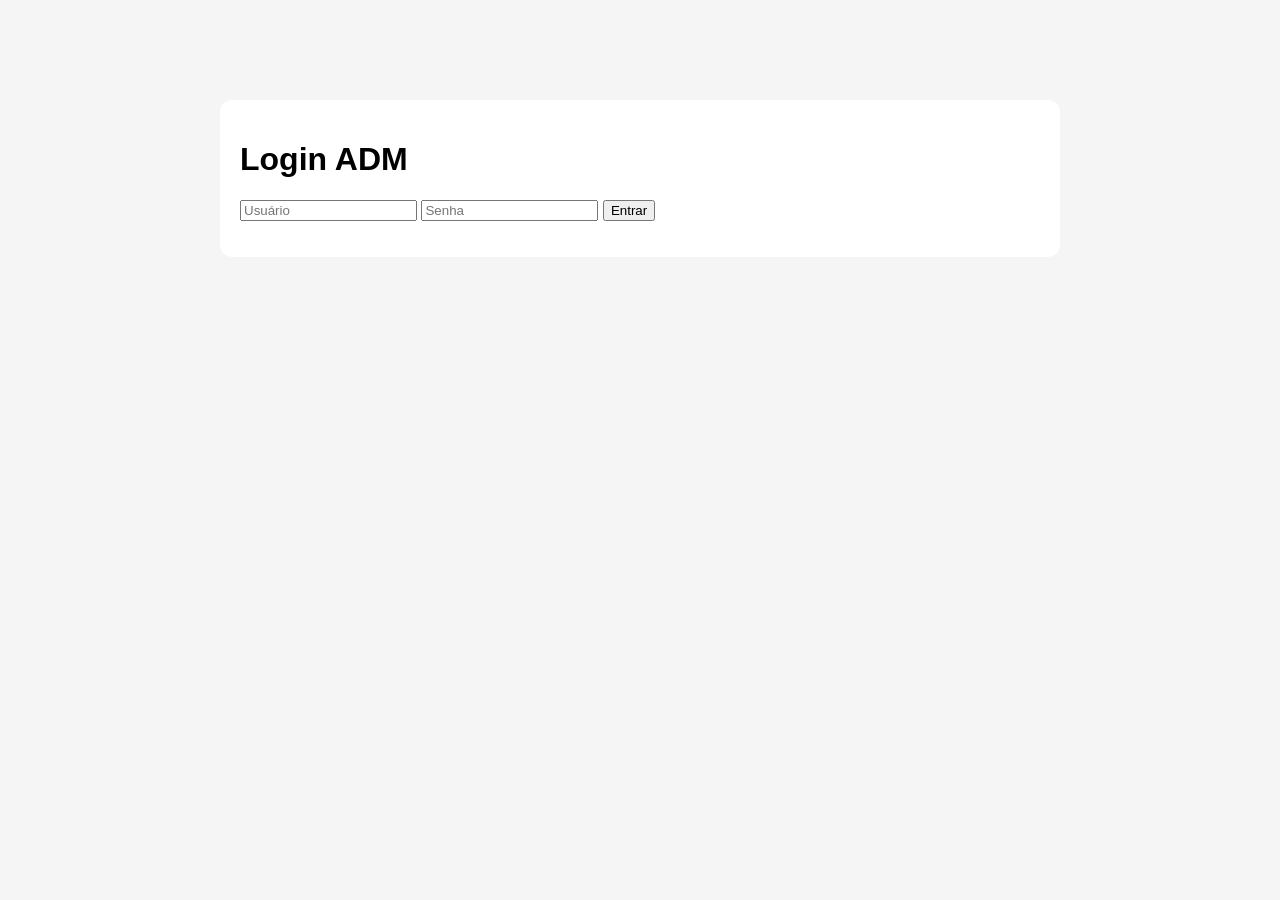
<file: admin.html>
<!DOCTYPE html>
<html lang="pt-br">
<head>
<meta charset="UTF-8">
<meta name="viewport" content="width=device-width, initial-scale=1.0">
<title>ADM Login</title>
<link rel="stylesheet" href="style.css">
</head>
<body>
<div class="container">
  <h1>Login ADM</h1>
  <form id="adminLoginForm">
    <input type="text" placeholder="Usuário" name="user" required>
    <input type="password" placeholder="Senha" name="pass" required>
    <button type="submit"><i class="fas fa-key"></i> Entrar</button>
  </form>
  <p id="loginError" style="color:red;"></p>
</div>
<script src="script.js"></script>
</body>
</html>
</file>
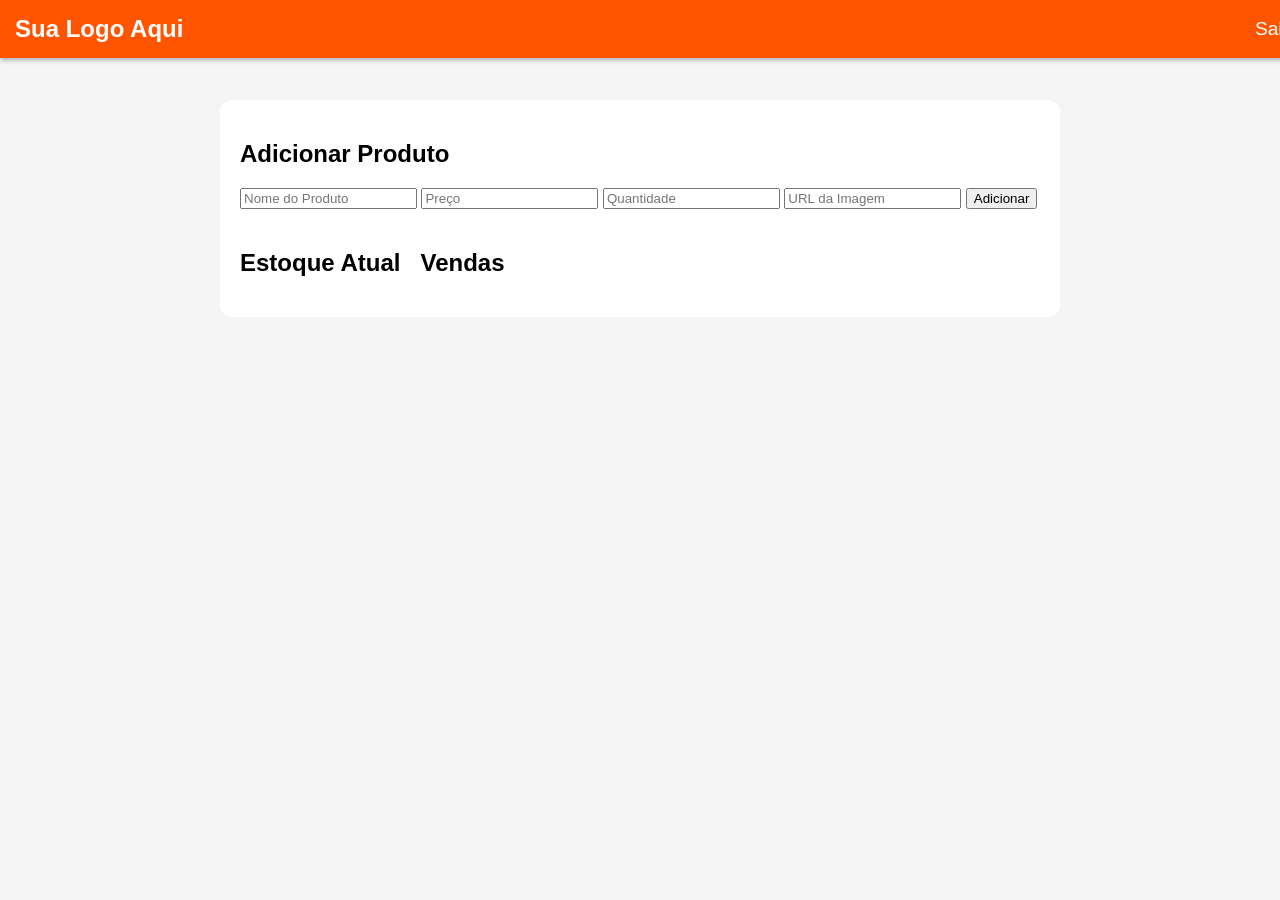
<file: dashboard.html>
<!DOCTYPE html>
<html lang="pt-br">
<head>
<meta charset="UTF-8">
<meta name="viewport" content="width=device-width, initial-scale=1.0">
<title>Dashboard ADM</title>
<link rel="stylesheet" href="style.css">
</head>
<body>
<header>
  <div class="logo">Sua Logo Aqui</div>
  <nav>
    <button id="logoutADMBtn"><i class="fas fa-sign-out-alt"></i> Sair</button>
  </nav>
</header>

<main class="dashboard container">
  <section>
    <h2>Adicionar Produto</h2>
    <form id="addProductForm">
      <input type="text" placeholder="Nome do Produto" name="name" required>
      <input type="number" placeholder="Preço" name="price" required step="0.01">
      <input type="number" placeholder="Quantidade" name="quantity" required>
      <input type="text" placeholder="URL da Imagem" name="image" required>
      <button type="submit"><i class="fas fa-plus"></i> Adicionar</button>
    </form>
  </section>

  <section>
    <h2>Estoque Atual</h2>
    <ul id="productList"></ul>
  </section>

  <section>
    <h2>Vendas</h2>
    <ul id="salesList"></ul>
  </section>
</main>
<script src="script.js"></script>
</body>
</html>
</file>
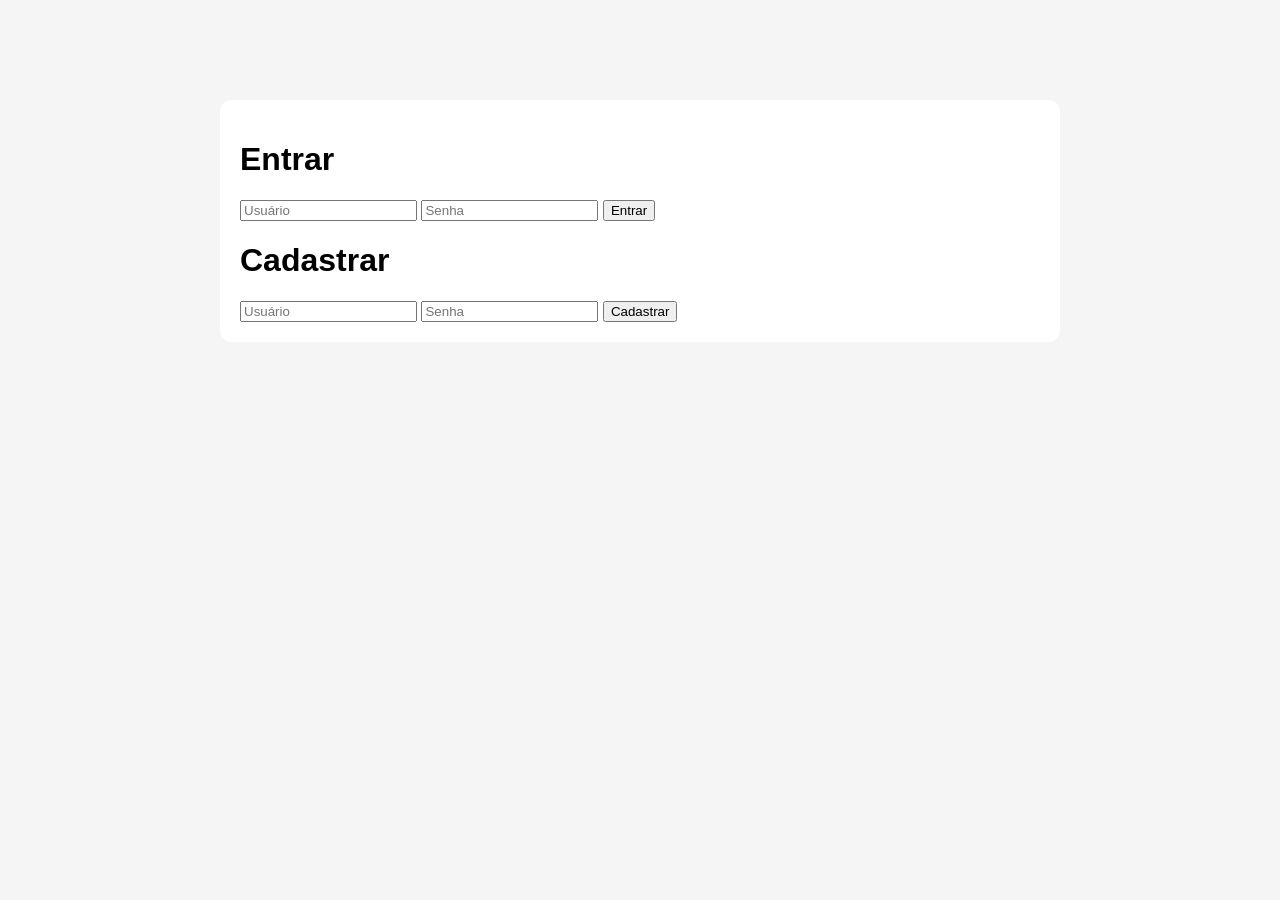
<file: login.html>
<!DOCTYPE html>
<html lang="pt-br">
<head>
<meta charset="UTF-8">
<meta name="viewport" content="width=device-width, initial-scale=1.0">
<title>Login / Cadastro</title>
<link rel="stylesheet" href="style.css">
</head>
<body>
<div class="container">
  <h1>Entrar</h1>
  <form id="loginForm">
    <input type="text" placeholder="Usuário" name="username" required>
    <input type="password" placeholder="Senha" name="password" required>
    <button type="submit"><i class="fas fa-key"></i> Entrar</button>
  </form>

  <h1>Cadastrar</h1>
  <form id="registerForm">
    <input type="text" placeholder="Usuário" name="username" required>
    <input type="password" placeholder="Senha" name="password" required>
    <button type="submit"><i class="fas fa-user-plus"></i> Cadastrar</button>
  </form>
</div>
<script src="script.js"></script>
</body>
</html>
</file>
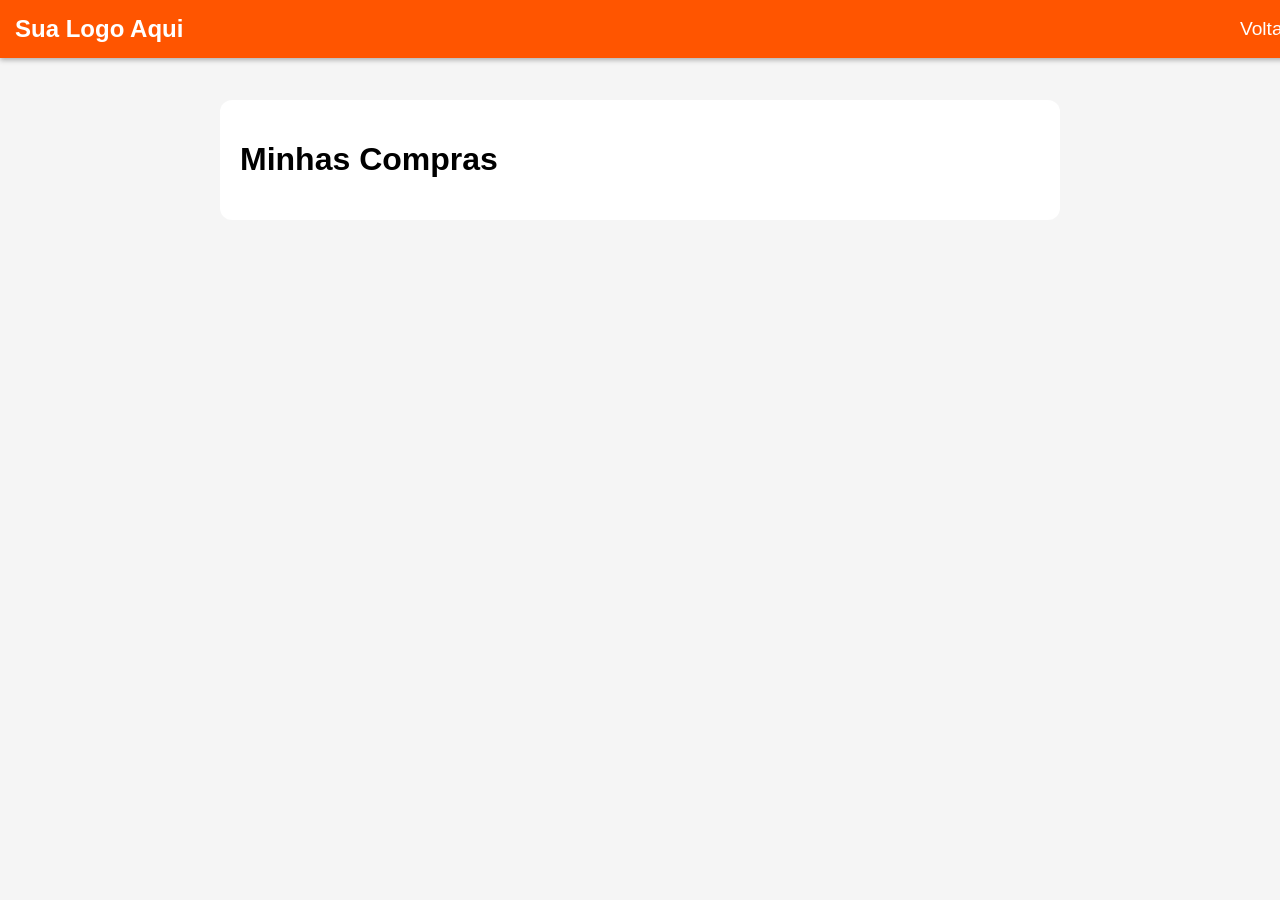
<file: minhas-compras.html>
<!DOCTYPE html>
<html lang="pt-br">
<head>
<meta charset="UTF-8">
<meta name="viewport" content="width=device-width, initial-scale=1.0">
<title>Minhas Compras</title>
<link rel="stylesheet" href="style.css">
</head>
<body>
<header>
  <div class="logo">Sua Logo Aqui</div>
  <nav>
    <button id="backBtn"><i class="fas fa-arrow-left"></i> Voltar</button>
  </nav>
</header>
<main class="container">
  <h1>Minhas Compras</h1>
  <ul id="ordersList">
    <!-- Compras carregadas via JS -->
  </ul>
</main>
<script src="script.js"></script>
</body>
</html>
</file>
<file: style.css>
body { font-family: Arial, sans-serif; margin:0; padding:0; background:#f5f5f5; }
header { display:flex; justify-content:space-between; align-items:center; padding:15px; background:#ff5500; color:#fff; position:fixed; width:100%; top:0; z-index:10; box-shadow:0 2px 5px rgba(0,0,0,0.3);}
header .logo { font-size:1.5em; font-weight:bold; }
nav button { background:none; border:none; color:#fff; font-size:1.2em; margin-left:15px; cursor:pointer; position:relative; }
nav button span { font-size:0.8em; background:#fff; color:#ff5500; border-radius:50%; padding:2px 6px; position:absolute; top:-8px; right:-8px; }

.sidebar { position:fixed; top:60px; left:0; width:180px; background:#333; color:#fff; height:100%; padding-top:20px; box-shadow:2px 0 5px rgba(0,0,0,0.2);}
.sidebar ul { list-style:none; padding:0; }
.sidebar ul li { padding:15px; }
.sidebar ul li a { color:#fff; text-decoration:none; display:flex; align-items:center; gap:8px; }
.sidebar ul li a:hover { background:#444; border-radius:6px; }

main { margin-left:190px; padding:80px 20px 20px 20px; display:flex; flex-wrap:wrap; gap:20px; justify-content:flex-start; }
.productCard { background:#fff; padding:10px; border-radius:12px; width:200px; text-align:center; box-shadow:0 3px 8px rgba(0,0,0,0.2); transition:transform 0.2s; }
.productCard:hover { transform:scale(1.05); }
.productCard img { width:100%; height:150px; object-fit:cover; border-radius:8px; margin-bottom:8px; }
.productCard button { background:#ff5500; color:#fff; border:none; border-radius:8px; padding:6px 12px; cursor:pointer; transition:background 0.2s; }
.productCard button:hover { background:#e64a00; }

.modal { position:fixed; top:50%; left:50%; transform:translate(-50%,-50%); background:#fff; padding:20px; border-radius:12px; box-shadow:0 0 15px rgba(0,0,0,0.3); width:300px; max-height:80vh; overflow-y:auto; z-index:100; }
.hidden { display:none; }
.modal button { margin-top:10px; width:100%; padding:8px; border:none; border-radius:8px; cursor:pointer; background:#ff5500; color:#fff; font-size:1em; }
.modal button:hover { background:#e64a00; }

.container { max-width:800px; margin:100px auto; padding:20px; background:#fff; border-radius:12px; }

@media(max-width:768px){
  .sidebar { width:60px; }
  main { margin-left:70px; padding:100px 10px 20px 10px; }
  .productCard { width:45%; }
}
@media(max-width:480px){
  .productCard { width:100%; }
  nav button { font-size:1em; margin-left:8px; }
                  }
</file>
